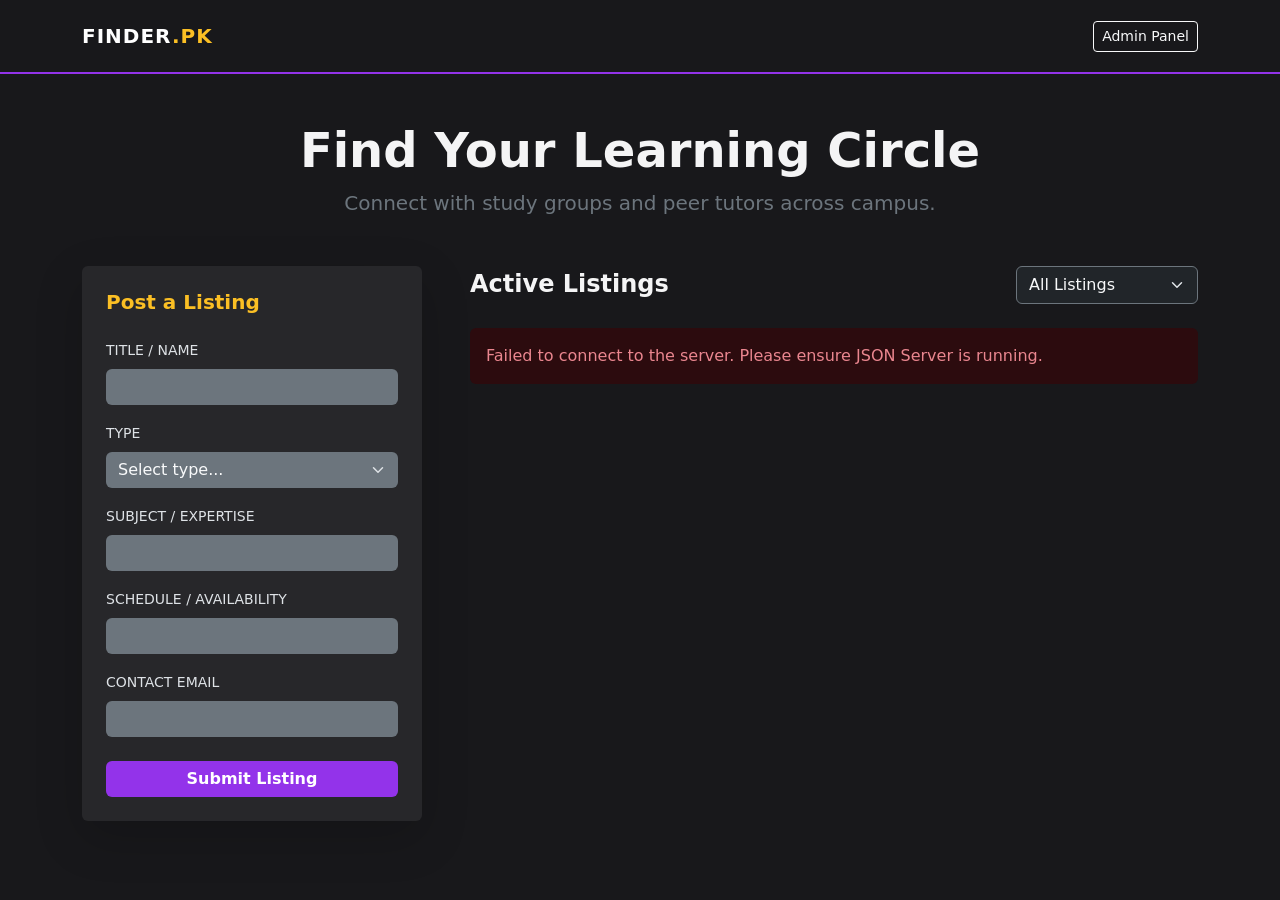
<file: index.html>
<!DOCTYPE html>
<html lang="en" data-bs-theme="dark">
<head>
    <meta charset="UTF-8">
    <meta name="viewport" content="width=device-width, initial-scale=1.0">
    <title>Study Group & Peer Tutor Finder</title>
    <link href="https://cdn.jsdelivr.net/npm/bootstrap@5.3.2/dist/css/bootstrap.min.css" rel="stylesheet">
    <link rel="stylesheet" href="style.css">
</head>
<body class="custom-bg-zinc">

    <nav class="navbar navbar-expand-lg border-bottom custom-border-purple py-3">
        <div class="container">
            <a class="navbar-brand fw-bold text-uppercase tracking-wide" href="index.html">Finder<span class="custom-text-gold">.pk</span></a>
            <div class="d-flex">
                <a href="admin.html" class="btn btn-outline-light btn-sm custom-hover-purple">Admin Panel</a>
            </div>
        </div>
    </nav>

    <main class="container my-5">
        
        <header class="mb-5 text-center">
            <h1 class="display-5 fw-bolder">Find Your Learning Circle</h1>
            <p class="lead text-secondary">Connect with study groups and peer tutors across campus.</p>
        </header>

        <div class="row g-5">
            
            <section class="col-lg-4">
                <div class="card bg-dark border-0 shadow-lg p-4">
                    <h3 class="h5 mb-4 fw-bold custom-text-gold">Post a Listing</h3>
                    
                    <form id="listing-form" novalidate>
                        
                        <div class="mb-3">
                            <label for="listing-title" class="form-label small text-uppercase">Title / Name</label>
                            <input type="text" class="form-control bg-secondary border-0 text-light" id="listing-title" required>
                            <div class="invalid-feedback">Please provide a valid title.</div>
                        </div>

                        <div class="mb-3">
                            <label for="listing-type" class="form-label small text-uppercase">Type</label>
                            <select class="form-select bg-secondary border-0 text-light" id="listing-type" required>
                                <option value="" disabled selected>Select type...</option>
                                <option value="groups">Study Group</option>
                                <option value="tutors">Peer Tutor</option>
                            </select>
                            <div class="invalid-feedback">Please select a listing type.</div>
                        </div>

                        <div class="mb-3">
                            <label for="listing-subject" class="form-label small text-uppercase">Subject / Expertise</label>
                            <input type="text" class="form-control bg-secondary border-0 text-light" id="listing-subject" required>
                            <div class="invalid-feedback">Subject is required.</div>
                        </div>

                        <div class="mb-3">
                            <label for="listing-schedule" class="form-label small text-uppercase">Schedule / Availability</label>
                            <input type="text" class="form-control bg-secondary border-0 text-light" id="listing-schedule" required>
                            <div class="invalid-feedback">Schedule is required.</div>
                        </div>

                        <div class="mb-4">
                            <label for="listing-contact" class="form-label small text-uppercase">Contact Email</label>
                            <input type="email" class="form-control bg-secondary border-0 text-light" id="listing-contact" required>
                            <div class="invalid-feedback">Please provide a valid email address.</div>
                        </div>

                        <button type="submit" class="btn w-100 fw-bold custom-btn-purple">Submit Listing</button>
                    </form>
                </div>
            </section>

            <section class="col-lg-8">
                
                <div class="d-flex justify-content-between align-items-center mb-4">
                    <h2 class="h4 mb-0 fw-bold">Active Listings</h2>
                    <div class="w-25">
                        <select class="form-select bg-dark text-light border-secondary" id="filter-type">
                            <option value="all">All Listings</option>
                            <option value="groups">Study Groups Only</option>
                            <option value="tutors">Tutors Only</option>
                        </select>
                    </div>
                </div>

                <div id="loading-state" class="text-center py-5 d-none">
                    <div class="spinner-border custom-text-gold" role="status">
                        <span class="visually-hidden">Loading...</span>
                    </div>
                </div>

                <div id="error-state" class="alert alert-danger d-none border-0" role="alert">
                    Failed to connect to the server. Please ensure JSON Server is running.
                </div>

                <div id="listings-container" class="row row-cols-1 row-cols-md-2 g-4">
                    </div>

            </section>
        </div>
    </main>

    <script src="https://cdn.jsdelivr.net/npm/bootstrap@5.3.2/dist/js/bootstrap.bundle.min.js"></script>
    <script src="app.js"></script>
</body>
</html>
</file>
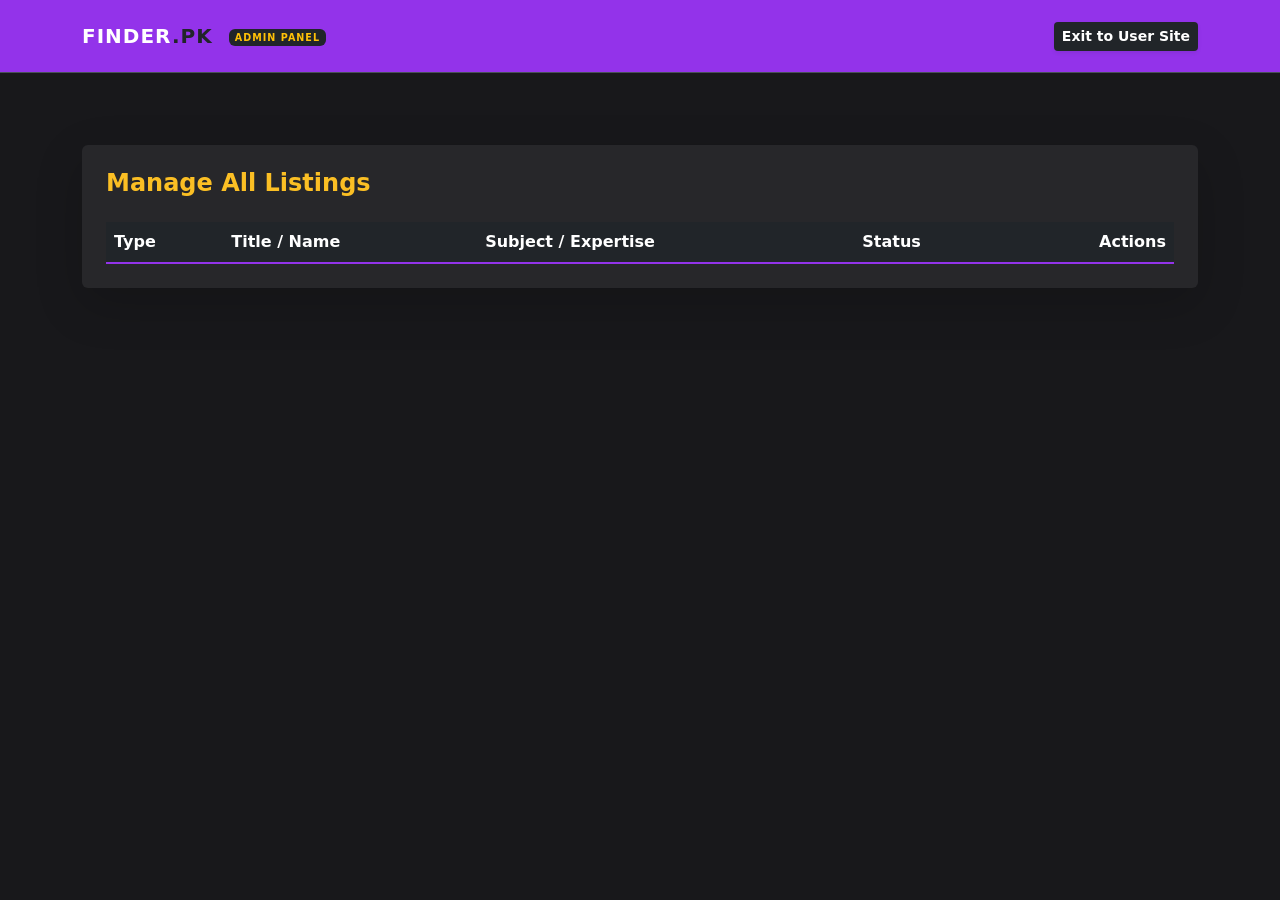
<file: admin.html>
<!DOCTYPE html>
<html lang="en" data-bs-theme="dark">
<head>
    <meta charset="UTF-8">
    <meta name="viewport" content="width=device-width, initial-scale=1.0">
    <title>Admin Dashboard - Finder.pk</title>
    <link href="https://cdn.jsdelivr.net/npm/bootstrap@5.3.2/dist/css/bootstrap.min.css" rel="stylesheet">
    <link rel="stylesheet" href="style.css">
</head>
<body class="custom-bg-zinc">

    <nav class="navbar navbar-expand-lg border-bottom custom-border-gold py-3" style="background-color: var(--purple-accent);">
        <div class="container">
            <a class="navbar-brand fw-bold text-uppercase tracking-wide text-white" href="admin.html">
                Finder<span class="text-dark">.pk</span> 
                <span class="badge bg-dark text-warning ms-2 align-middle" style="font-size: 0.6rem;">ADMIN PANEL</span>
            </a>
            <div class="d-flex">
                <a href="index.html" class="btn btn-dark btn-sm fw-bold border-0 shadow-sm">Exit to User Site</a>
            </div>
        </div>
    </nav>

    <main class="container my-5">
        
        <section class="row mb-5 g-4" id="stats-container">
            </section>

        <section class="card bg-dark border-0 shadow-lg p-4">
            <div class="d-flex justify-content-between align-items-center mb-4">
                <h2 class="h4 fw-bold custom-text-gold mb-0">Manage All Listings</h2>
            </div>
            
            <div class="table-responsive">
                <table class="table table-dark table-hover align-middle mb-0">
                    <thead class="custom-border-purple">
                        <tr>
                            <th scope="col">Type</th>
                            <th scope="col">Title / Name</th>
                            <th scope="col">Subject / Expertise</th>
                            <th scope="col">Status</th>
                            <th scope="col" class="text-end">Actions</th>
                        </tr>
                    </thead>
                    <tbody id="admin-table-body">
                        </tbody>
                </table>
            </div>
        </section>
    </main>

    <div class="modal fade" id="editModal" tabindex="-1" aria-hidden="true">
        <div class="modal-dialog modal-dialog-centered">
            <div class="modal-content bg-dark border-secondary shadow-lg">
                <div class="modal-header custom-border-purple">
                    <h5 class="modal-title fw-bold custom-text-gold">Edit Listing</h5>
                    <button type="button" class="btn-close btn-close-white" data-bs-dismiss="modal" aria-label="Close"></button>
                </div>
                <div class="modal-body p-4">
                    <form id="edit-form">
                        <input type="hidden" id="edit-id">
                        <input type="hidden" id="edit-type">
                        
                        <div class="mb-3">
                            <label class="form-label small text-uppercase text-secondary">Title / Name</label>
                            <input type="text" class="form-control bg-secondary border-0 text-light" id="edit-title" required>
                        </div>
                        <div class="mb-3">
                            <label class="form-label small text-uppercase text-secondary">Subject / Expertise</label>
                            <input type="text" class="form-control bg-secondary border-0 text-light" id="edit-subject" required>
                        </div>
                        <div class="mb-3">
                            <label class="form-label small text-uppercase text-secondary">Schedule / Availability</label>
                            <input type="text" class="form-control bg-secondary border-0 text-light" id="edit-schedule" required>
                        </div>
                        <div class="mb-3">
                            <label class="form-label small text-uppercase text-secondary">Contact / Email</label>
                            <input type="email" class="form-control bg-secondary border-0 text-light" id="edit-contact" required>
                        </div>
                        <div class="mb-3">
                            <label class="form-label small text-uppercase text-secondary">Visibility Status</label>
                            <select class="form-select bg-secondary border-0 text-light" id="edit-status" required>
                                <option value="Active">Active</option>
                                <option value="Hidden">Hidden</option>
                            </select>
                        </div>
                    </form>
                </div>
                <div class="modal-footer border-0">
                    <button type="button" class="btn btn-outline-light" data-bs-dismiss="modal">Cancel</button>
                    <button type="button" class="btn custom-btn-purple fw-bold" id="save-edit-btn">Save Changes</button>
                </div>
            </div>
        </div>
    </div>

    <script src="https://cdn.jsdelivr.net/npm/bootstrap@5.3.2/dist/js/bootstrap.bundle.min.js"></script>
    <script src="admin.js"></script>
</body>
</html>
</file>
<file: style.css>
:root {
  --zinc-bg: #18181b;       
  --zinc-card: #27272a;     
  --purple-accent: #9333ea; 
  --purple-hover: #a855f7;  
  --gold-accent: #fbbf24;   
}

body.custom-bg-zinc {
  background-color: var(--zinc-bg);
  color: #f4f4f5;
  font-family: system-ui, -apple-system, sans-serif;
}

.card.bg-dark {
  background-color: var(--zinc-card) !important;
}

.custom-text-gold {
  color: var(--gold-accent) !important;
}

.custom-border-purple {
  border-bottom: 2px solid var(--purple-accent) !important;
}

.custom-btn-purple {
  background-color: var(--purple-accent);
  color: #ffffff;
  border: none;
  transition: all 0.2s ease-in-out;
}

.custom-btn-purple:hover {
  background-color: var(--purple-hover);
  color: #ffffff;
  transform: translateY(-1px);
}

.custom-hover-purple:hover {
  background-color: var(--purple-accent);
  border-color: var(--purple-accent);
  color: #ffffff;
}

.tracking-wide {
  letter-spacing: 0.05em;
}
</file>
